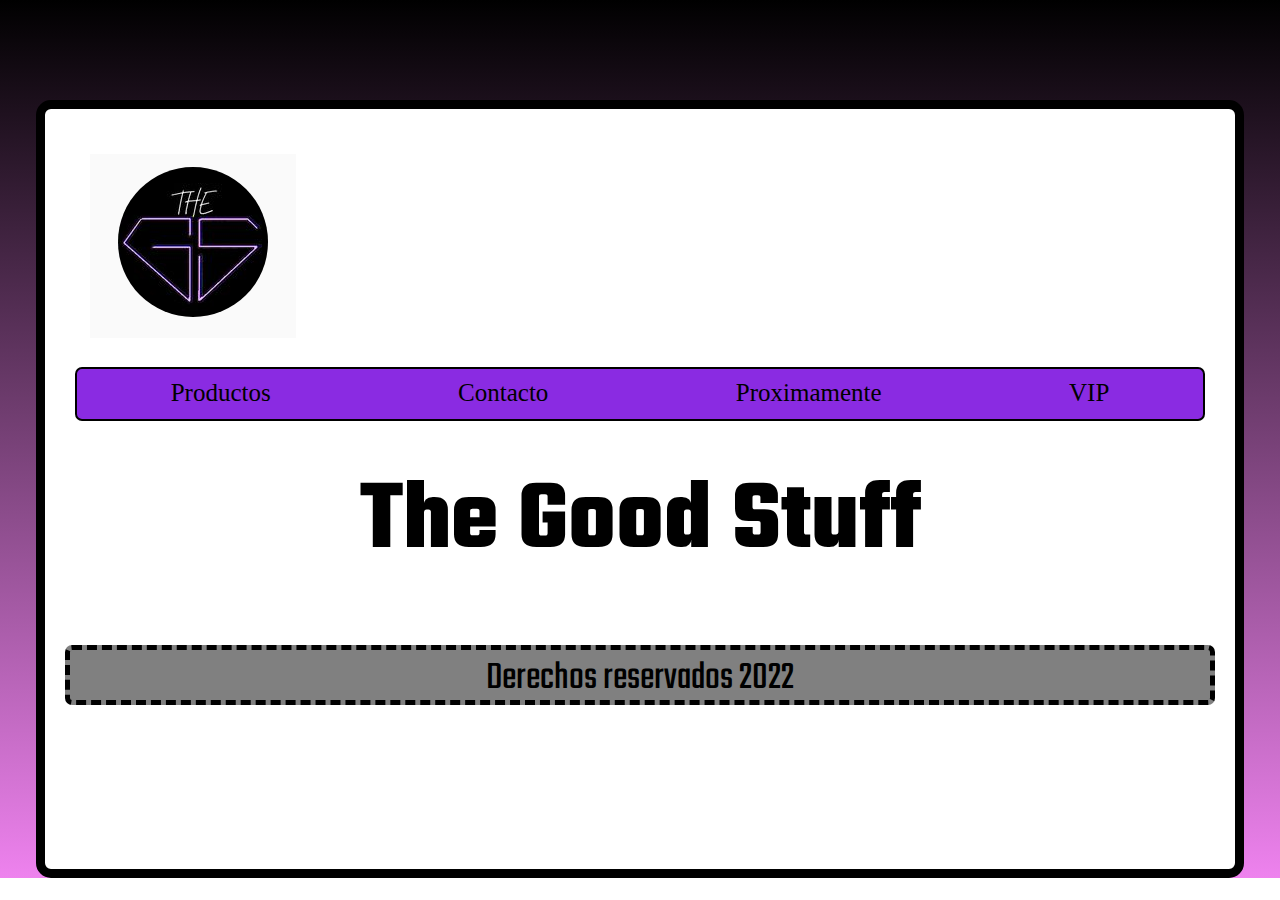
<file: index.html>
<!DOCTYPE html>
<html lang="es">

<head>
    <meta charset="UTF-8">
    <meta http-equiv="X-UA-Compatible" content="IE=edge">
    <meta name="viewport" content="width=device-width, initial-scale=1.0">
    <link rel="shortcut icon" href="resources/favicon.ico" type="image/x-icon">
    <link rel="preconnect" href="https://fonts.googleapis.com">
    <link rel="preconnect" href="https://fonts.gstatic.com" crossorigin>
    <link href="https://fonts.googleapis.com/css2?family=Teko:wght@300&display=swap" rel="stylesheet">
    <link rel="stylesheet" href="https://cdnjs.cloudflare.com/ajax/libs/animate.css/4.1.1/animate.min.css"/>
    <link rel="stylesheet" href="css/estilos.css">
    <title>Inicio</title>
</head>

<body>
    <div class="contenedor-grid">
        <div class="contenedor">
            <header>
                <div class="header__img">
                    <a href="index.html"><img class="header__logo" src="resources/logo.png"></a>
                </div>
                <div class="header__contenedor">
                    <nav class="header__navegador">
                        <ul class="header__lista">
                            <li><a href="paginas/productos.html">Productos</a></li>
                            <li><a href="paginas/contacto.html">Contacto</a></li>
                            <li><a href="paginas/proximamente.html">Proximamente</a></li>
                            <li><a href="paginas/vip.html">VIP</a></li>
                        </ul>
                    </nav>
                </div>
            </header>
            <main>
                <div class="animate__animated animate__rubberBand">
                    <h1> The Good Stuff</h1>
                </div>
            </main>
            <footer class="footer">
                <p class="footer__texto"> Derechos reservados 2022</p>
            </footer>
        </div>

    </div>
    

</body>

</html>
</file>
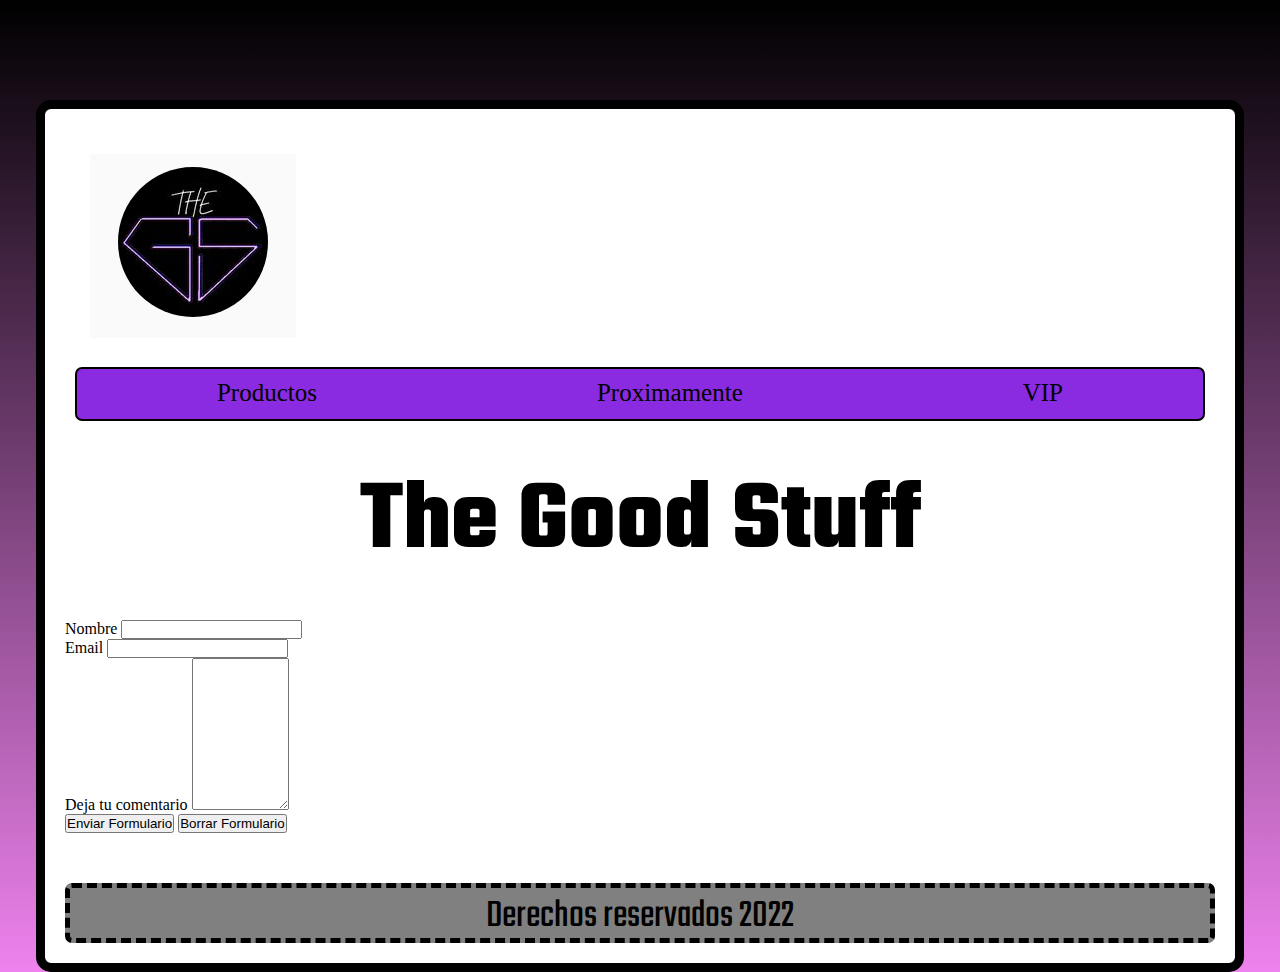
<file: paginas/contacto.html>
<!DOCTYPE html>
<html lang="es">

<head>
    <meta charset="UTF-8">
    <meta http-equiv="X-UA-Compatible" content="IE=edge">
    <meta name="viewport" content="width=device-width, initial-scale=1.0">
    <link rel="shortcut icon" href="../resources/favicon.ico" type="image/x-icon">
    <link rel="preconnect" href="https://fonts.googleapis.com">
    <link rel="preconnect" href="https://fonts.gstatic.com" crossorigin>
    <link href="https://fonts.googleapis.com/css2?family=Teko:wght@300&display=swap" rel="stylesheet">
    <link rel="stylesheet" href="https://cdnjs.cloudflare.com/ajax/libs/animate.css/4.1.1/animate.min.css"/>
    <link rel="stylesheet" href="../css/estilos.css">
    <title>Contacto</title>
</head>

<body>
    <div class="contenedor-grid">
        <div class="contenedor">
            <header>
                <div class="header__img">
                    <a href="../index.html"><img class="header__logo" src="../resources/logo.png"></a>
                </div>
                <div class="header__contenedor">
                    <nav class="header__navegador">
                        <ul class="header__lista">
                            <li><a href="../paginas/productos.html">Productos</a></li>
                            <li><a href="../paginas/proximamente.html">Proximamente</a></li>
                            <li><a href="../paginas/vip.html">VIP</a></li>
                        </ul>
                    </nav>
                </div>
            </header>
            <main>
                <div class="animate__animated animate__rubberBand">
                    <h1> The Good Stuff</h1>
                </div>
    
                <section>
                    <form method="post">
                        <div>
                            <label>Nombre</label>
                            <input type="text">
                        </div>
                        <div>
                            <label>Email</label>
                            <input type="email">
                        </div>
                        <div>
                            <label>Deja tu comentario</label>
                            <textarea cols="10" rows="10"></textarea>
                        </div>
                        <input type="submit" value="Enviar Formulario">
                        <input type="reset" value="Borrar Formulario">
                    </form>
                </section>
            </main>
            <footer class="footer">
                <p class="footer__texto"> Derechos reservados 2022</p>
            </footer>
    
        </div>

    </div>
    

</body>

</html>
</file>
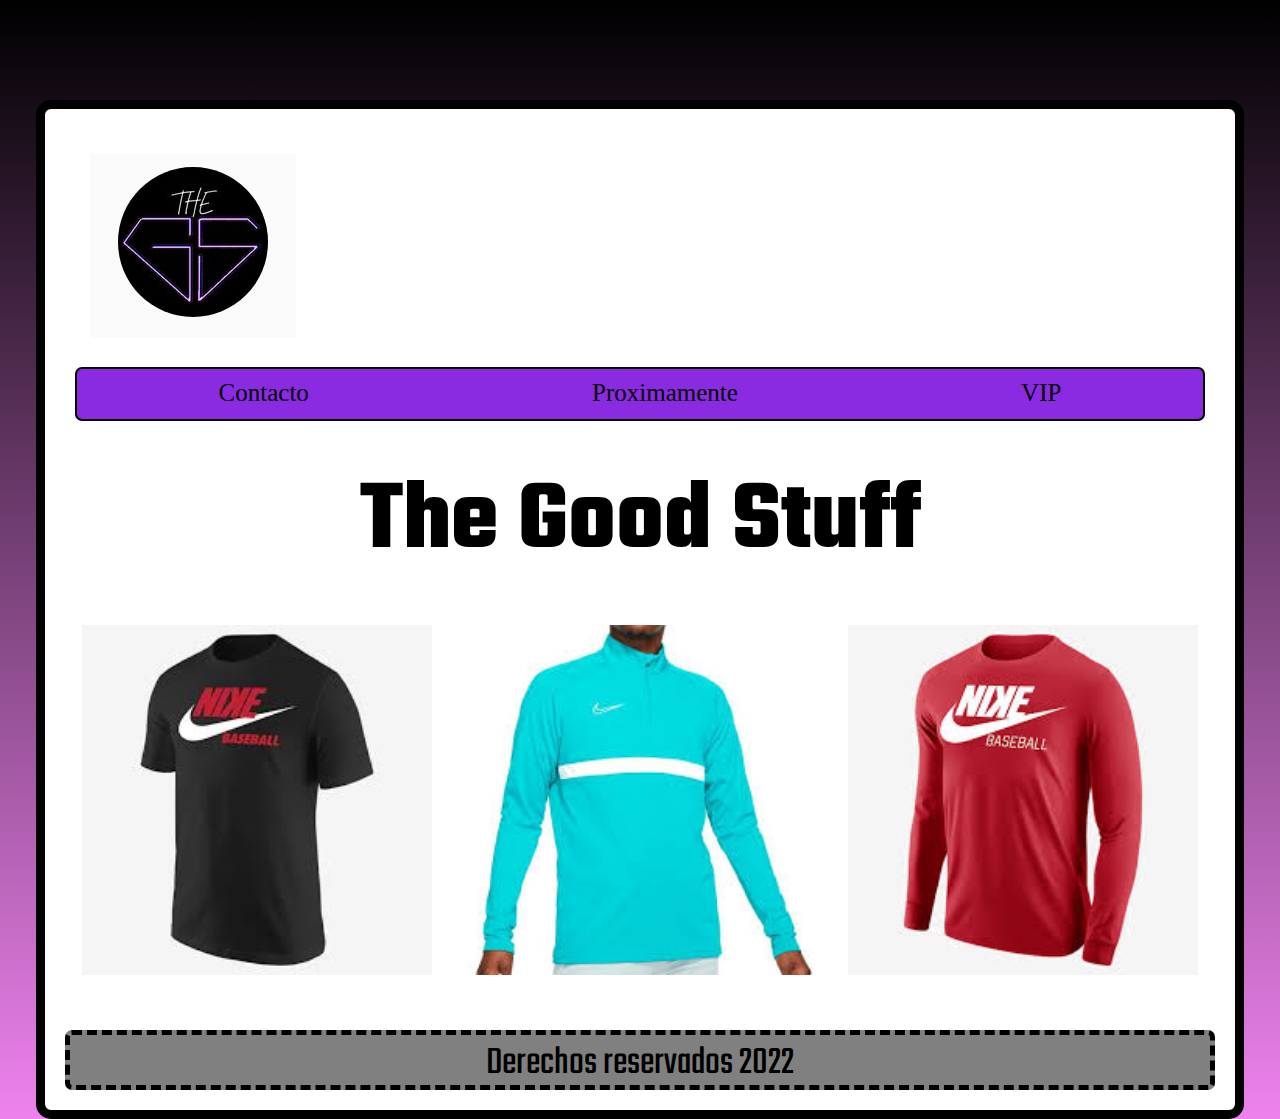
<file: paginas/productos.html>
<!DOCTYPE html>
<html lang="es">

<head>
    <meta charset="UTF-8">
    <meta http-equiv="X-UA-Compatible" content="IE=edge">
    <meta name="viewport" content="width=device-width, initial-scale=1.0">
    <link rel="shortcut icon" href="../resources/favicon.ico" type="image/x-icon">
    <link rel="preconnect" href="https://fonts.googleapis.com">
    <link rel="preconnect" href="https://fonts.gstatic.com" crossorigin>
    <link href="https://fonts.googleapis.com/css2?family=Teko:wght@300&display=swap" rel="stylesheet">
    <link rel="stylesheet" href="https://cdnjs.cloudflare.com/ajax/libs/animate.css/4.1.1/animate.min.css"/>
    <link rel="stylesheet" href="../css/estilos.css">
    <title>Productos</title>
</head>

<body>
    <div class="contenedor-grid">
        <div class="contenedor">
            <header>
                <div class="header__img">
                    <a href="../index.html"><img class="header__logo" src="../resources/logo.png"></a>
                </div>
                <div class="header__contenedor">
                    <nav class="header__navegador">
                        <ul class="header__lista">
                            <li><a href="../paginas/contacto.html">Contacto</a></li>
                            <li><a href="../paginas/proximamente.html">Proximamente</a></li>
                            <li><a href="../paginas/vip.html">VIP</a></li>
                        </ul>
                    </nav>
                </div>
            </header>
            <main>
                <div class="animate__animated animate__rubberBand">
                    <h1> The Good Stuff</h1>
                </div>
                
                <div class="contenedor_imagenes">
                    <img class="imagen" src="../resources/images.jpg" alt="Imagen productos">
    
                    <img class="imagen" src="../resources/poioui.jpg" alt="Imagen productos">
    
                    <img class="imagen" src="../resources/sdggsf.jpg" alt="Imagen productos">
    
                </div>
            </main>
            <footer class="footer">
                <p class="footer__texto"> Derechos reservados 2022</p>
            </footer>
        </div>

    </div>
    

</body>

</html>
</file>
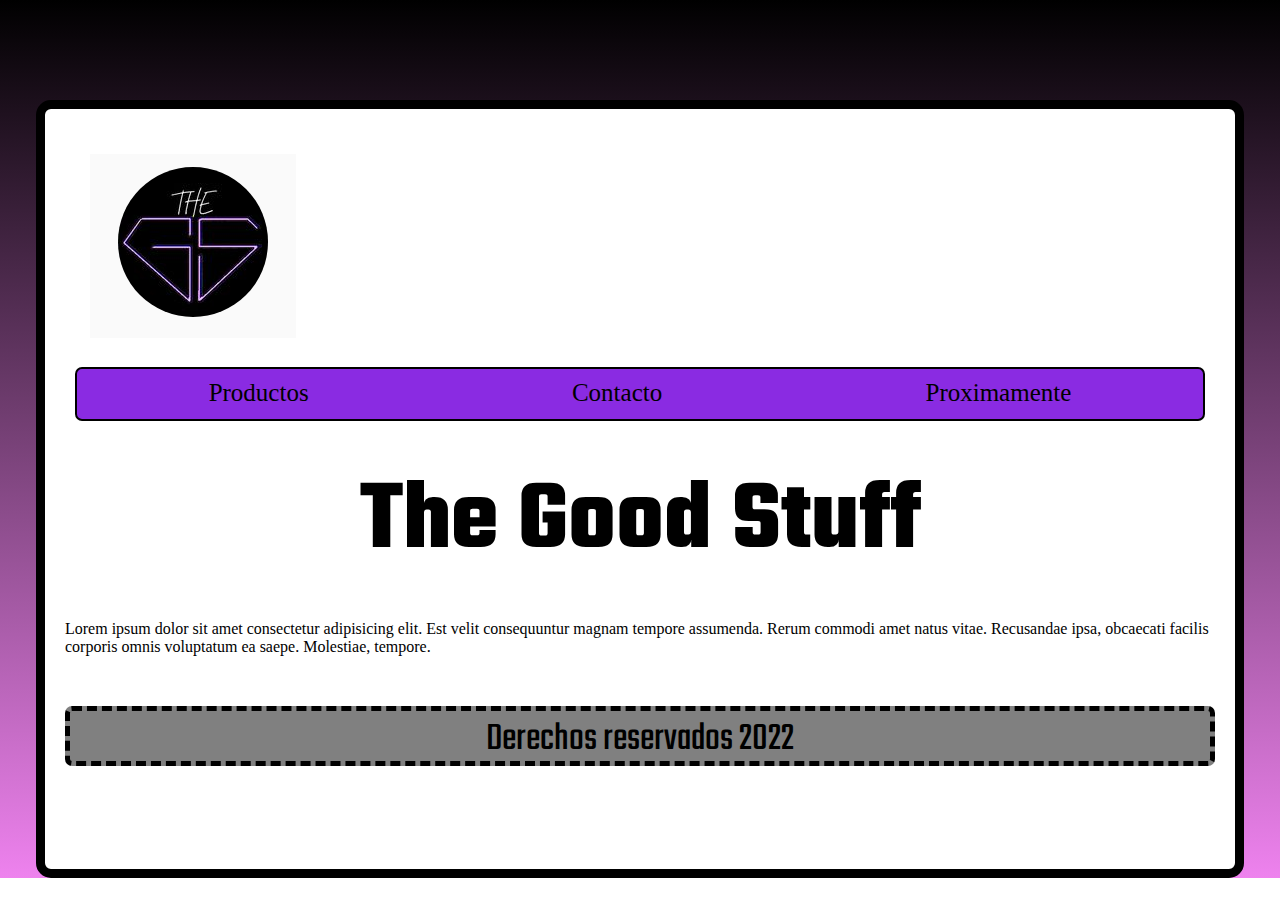
<file: paginas/vip.html>
<!DOCTYPE html>
<html lang="es">
<head>
    <meta charset="UTF-8">
    <meta http-equiv="X-UA-Compatible" content="IE=edge">
    <meta name="viewport" content="width=device-width, initial-scale=1.0">
    <link rel="shortcut icon" href="../resources/favicon.ico" type="image/x-icon">
    <link rel="preconnect" href="https://fonts.googleapis.com">
    <link rel="preconnect" href="https://fonts.gstatic.com" crossorigin>
    <link href="https://fonts.googleapis.com/css2?family=Teko:wght@300&display=swap" rel="stylesheet">
    <link rel="stylesheet" href="https://cdnjs.cloudflare.com/ajax/libs/animate.css/4.1.1/animate.min.css"/>
    <link rel="stylesheet" href="../css/estilos.css">
    <title>VIP</title>
</head>
<body>
    <div class="contenedor-grid">
        <div class="contenedor">
            <header>
                <div class="header__img">
                    <a href="../index.html"><img class="header__logo" src="../resources/logo.png"></a>
                </div>
                <div class="header__contenedor">
                    <nav class="header__navegador">
                        <ul class="header__lista">
                            <li><a href="../paginas/productos.html">Productos</a></li>
                            <li><a href="../paginas/contacto.html">Contacto</a></li>
                            <li><a href="../paginas/proximamente.html">Proximamente</a></li>
                        </ul>
                    </nav>
                </div>
            </header>
            <main>
                <div class="animate__animated animate__rubberBand">
                    <h1> The Good Stuff</h1>
                </div>
                <p>
                    Lorem ipsum dolor sit amet consectetur adipisicing elit. Est velit consequuntur magnam tempore assumenda. Rerum commodi amet natus vitae. Recusandae ipsa, obcaecati facilis corporis omnis voluptatum ea saepe. Molestiae, tempore.
                </p>
            </main>
            <footer class="footer">
                <p class="footer__texto"> Derechos reservados 2022</p>
            </footer>
        </div>
    </div>
    
    
</body>
</html>
</file>
<file: css/estilos.css>
*{
    margin: 0px;
    padding: 0px;
}

body{
    background-image: linear-gradient(to top, violet, black);
    background-repeat: no-repeat;
    height: fit-content;
}
.contenedor-grid{
    display: grid;
    place-items: center;
}
.contenedor{
    background-color: white;
    min-height: 720px;
    width: 1150px;
    border: 9px solid black;
    border-radius: 15px;
    margin-top: 100px;
    padding: 20px 20px 20px 20px;
}
.header__img{
    margin: 25px;
    width: 100px;
}
.header__img:hover{
    transition: all 500ms ease;
	opacity: 20%;
}

.header__lista{
    display: flex;
    flex-direction: row;
    flex-wrap: wrap;
    justify-content: space-around;
}

li{
    margin: 10px;
    list-style: none;
}

.header__lista li a{
    text-decoration: none;
    color: black;
    font-size: 25px;
}

h1{
    font-family: 'Teko', sans-serif;
    font-size: 100px;
    color: black;
    margin: 25px;
    text-align: center;
    padding-top: 5px;
}

.header__contenedor{
    height: 50px;
    background-color: blueviolet;
    margin-left: 10px;
    margin-right: 10px;
    border: 2px solid black;
    border-radius: 7px;
}


.footer{
    margin-top: 50px;
    border: 5px dashed black;
    height: 50px;
    background-color: grey;
    border-radius: 7px;
}

.footer__texto{
    font-size: 40px;
    font-family: 'Teko', sans-serif;
    text-align: center;
}

.imagen{
    margin: 5px;
    height: 350px;
    width: 350px;
}

.imagen:hover{
    transform: scale(1.05);
    transition: all,0.5s;
}

.contenedor_imagenes{
    display: flex;
    flex-direction: row;
    justify-content: space-around;
    flex-wrap: wrap;
}
</file>
